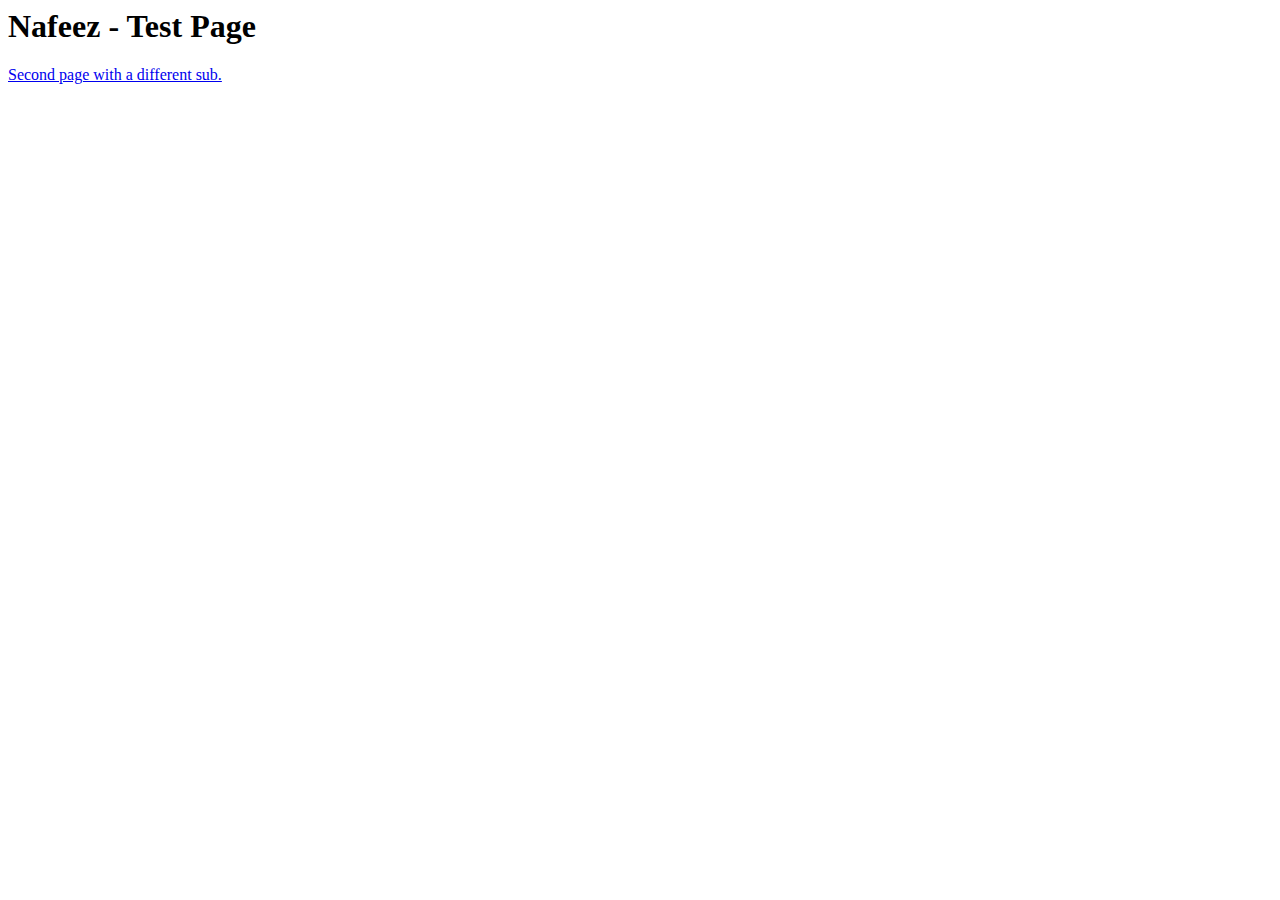
<file: index.html>
<html>
<head>
	<meta name="viewport" content="width=device-width, initial-scale=1.0">
<h1>Nafeez - Test Page</h1>
</head>
<body>
	
<!-- BEGIN LivePerson Monitor. -->
<script type="text/javascript">window.lpTag=window.lpTag||{},'undefined'==typeof window.lpTag._tagCount?(window.lpTag={wl:lpTag.wl||null,scp:lpTag.scp||null,site:'86175314'||'',section:lpTag.section||'',tagletSection:lpTag.tagletSection||null,autoStart:lpTag.autoStart!==!1,ovr:lpTag.ovr||{},_v:'1.10.0',_tagCount:1,protocol:'https:',events:{bind:function(t,e,i){lpTag.defer(function(){lpTag.events.bind(t,e,i)},0)},trigger:function(t,e,i){lpTag.defer(function(){lpTag.events.trigger(t,e,i)},1)}},defer:function(t,e){0===e?(this._defB=this._defB||[],this._defB.push(t)):1===e?(this._defT=this._defT||[],this._defT.push(t)):(this._defL=this._defL||[],this._defL.push(t))},load:function(t,e,i){var n=this;setTimeout(function(){n._load(t,e,i)},0)},_load:function(t,e,i){var n=t;t||(n=this.protocol+'//'+(this.ovr&&this.ovr.domain?this.ovr.domain:'lptag.liveperson.net')+'/tag/tag.js?site='+this.site);var o=document.createElement('script');o.setAttribute('charset',e?e:'UTF-8'),i&&o.setAttribute('id',i),o.setAttribute('src',n),document.getElementsByTagName('head').item(0).appendChild(o)},init:function(){this._timing=this._timing||{},this._timing.start=(new Date).getTime();var t=this;window.attachEvent?window.attachEvent('onload',function(){t._domReady('domReady')}):(window.addEventListener('DOMContentLoaded',function(){t._domReady('contReady')},!1),window.addEventListener('load',function(){t._domReady('domReady')},!1)),'undefined'===typeof window._lptStop&&this.load()},start:function(){this.autoStart=!0},_domReady:function(t){this.isDom||(this.isDom=!0,this.events.trigger('LPT','DOM_READY',{t:t})),this._timing[t]=(new Date).getTime()},vars:lpTag.vars||[],dbs:lpTag.dbs||[],ctn:lpTag.ctn||[],sdes:lpTag.sdes||[],hooks:lpTag.hooks||[],identities:lpTag.identities||[],ev:lpTag.ev||[]},lpTag.init()):window.lpTag._tagCount+=1;</script>
<!-- END LivePerson Monitor. -->

<script>
// Initialize the lpTag namespace and the identity array, if the identity function is placed above the tag.
    //var lpTag = {};
    lpTag.identities = [];
    lpTag.identities.push(identityFn);
    function identityFn(callback) {
    	callback(
    			{ iss: "NafeezNeocitiesTestPage", acr: "loa1", sub: "livechat" }
    	);
    }
</script>
	
<script>
function lpWindowClosed(data, eventInfo){
    if(window.console && window.JSON){
        if(eventInfo.eventName === "windowClosed"){
        	console.log("LP Window Closed.");
        	lpTag.events.bind("LP_OFFERS", "OFFER_DISPLAY", lpButtonAppeared);
        }
    }
}

function lpButtonAppeared(data, eventInfo){
    if(window.console && window.JSON){
        // console.log("NAFEEZ: " + JSON.stringify(data) + " triggered by: " +  JSON.stringify(eventInfo));
        // console.log("LP Buttons Reappeared");
        if(data.eventName === "SHOW"){
        	if(data.engagementName.indexOf("Reactive Button") > 0){
        		console.log("Reactive Button exists on page");
        		console.log("Attempting to refocus");
        		citiLPReactiveButton.focus();
        		console.log("Refocus complete");
        	}
        }
    }
}

lpTag.events.bind("lpUnifiedWindow", "windowClosed", lpWindowClosed);
lpTag.events.bind("LP_OFFERS", "OFFER_DISPLAY", lpButtonAppeared);


	/** find the "Live Chat" reactive button **/
	var citiLPLiveChatButton = document.getElementsByTagName("img");
	for(i = 0; i < citiLPLiveChatButton.length; i++) {
	  // loop through images for the LP button image
	  if(citiLPLiveChatButton[i].src == "https://online.citi.com/US/ag/assets/branding/chat.png"){
	  	var citiLPReactiveButton = citiLPLiveChatButton[i];
	  }
}
</script>

<a href="different_sub.html">Second page with a different sub.</a>
<div id="test"></div>
<div id="NewButton"></div>
</html>
</file>
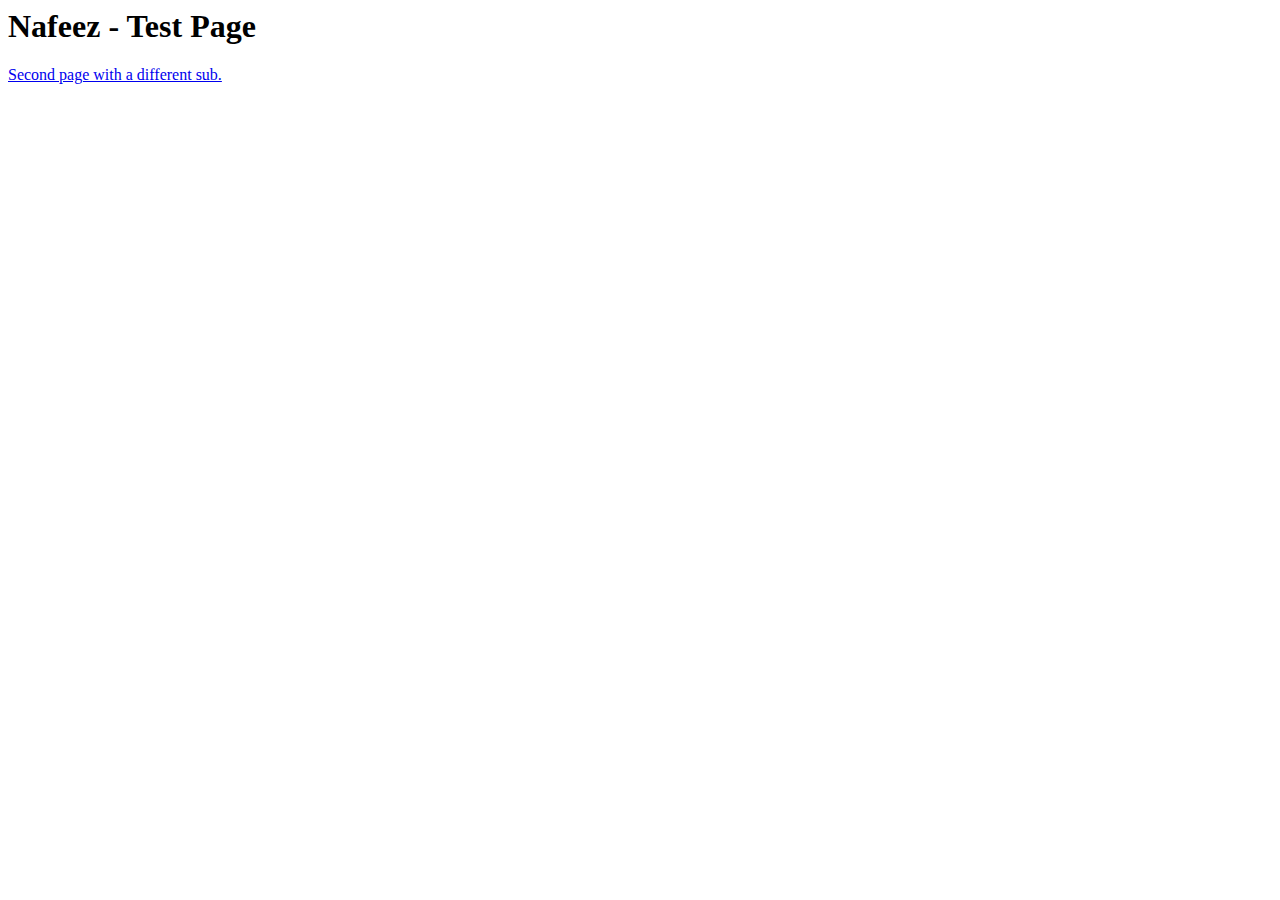
<file: commercial/index.html>
<html>
<head>
	<meta name="viewport" content="width=device-width, initial-scale=1.0">
<h1>Nafeez - Test Page</h1>
</head>
<body>
	
<!-- BEGIN LivePerson Monitor. -->
<script type="text/javascript">window.lpTag=window.lpTag||{},'undefined'==typeof window.lpTag._tagCount?(window.lpTag={wl:lpTag.wl||null,scp:lpTag.scp||null,site:'71532935'||'',section:lpTag.section||'',tagletSection:lpTag.tagletSection||null,autoStart:lpTag.autoStart!==!1,ovr:lpTag.ovr||{},_v:'1.10.0',_tagCount:1,protocol:'https:',events:{bind:function(t,e,i){lpTag.defer(function(){lpTag.events.bind(t,e,i)},0)},trigger:function(t,e,i){lpTag.defer(function(){lpTag.events.trigger(t,e,i)},1)}},defer:function(t,e){0===e?(this._defB=this._defB||[],this._defB.push(t)):1===e?(this._defT=this._defT||[],this._defT.push(t)):(this._defL=this._defL||[],this._defL.push(t))},load:function(t,e,i){var n=this;setTimeout(function(){n._load(t,e,i)},0)},_load:function(t,e,i){var n=t;t||(n=this.protocol+'//'+(this.ovr&&this.ovr.domain?this.ovr.domain:'lptag.liveperson.net')+'/tag/tag.js?site='+this.site);var o=document.createElement('script');o.setAttribute('charset',e?e:'UTF-8'),i&&o.setAttribute('id',i),o.setAttribute('src',n),document.getElementsByTagName('head').item(0).appendChild(o)},init:function(){this._timing=this._timing||{},this._timing.start=(new Date).getTime();var t=this;window.attachEvent?window.attachEvent('onload',function(){t._domReady('domReady')}):(window.addEventListener('DOMContentLoaded',function(){t._domReady('contReady')},!1),window.addEventListener('load',function(){t._domReady('domReady')},!1)),'undefined'===typeof window._lptStop&&this.load()},start:function(){this.autoStart=!0},_domReady:function(t){this.isDom||(this.isDom=!0,this.events.trigger('LPT','DOM_READY',{t:t})),this._timing[t]=(new Date).getTime()},vars:lpTag.vars||[],dbs:lpTag.dbs||[],ctn:lpTag.ctn||[],sdes:lpTag.sdes||[],hooks:lpTag.hooks||[],identities:lpTag.identities||[],ev:lpTag.ev||[]},lpTag.init()):window.lpTag._tagCount+=1;</script>
<!-- END LivePerson Monitor. -->

<a href="different_sub.html">Second page with a different sub.</a>
<div id="LPSupport"></div>
</html>
</file>
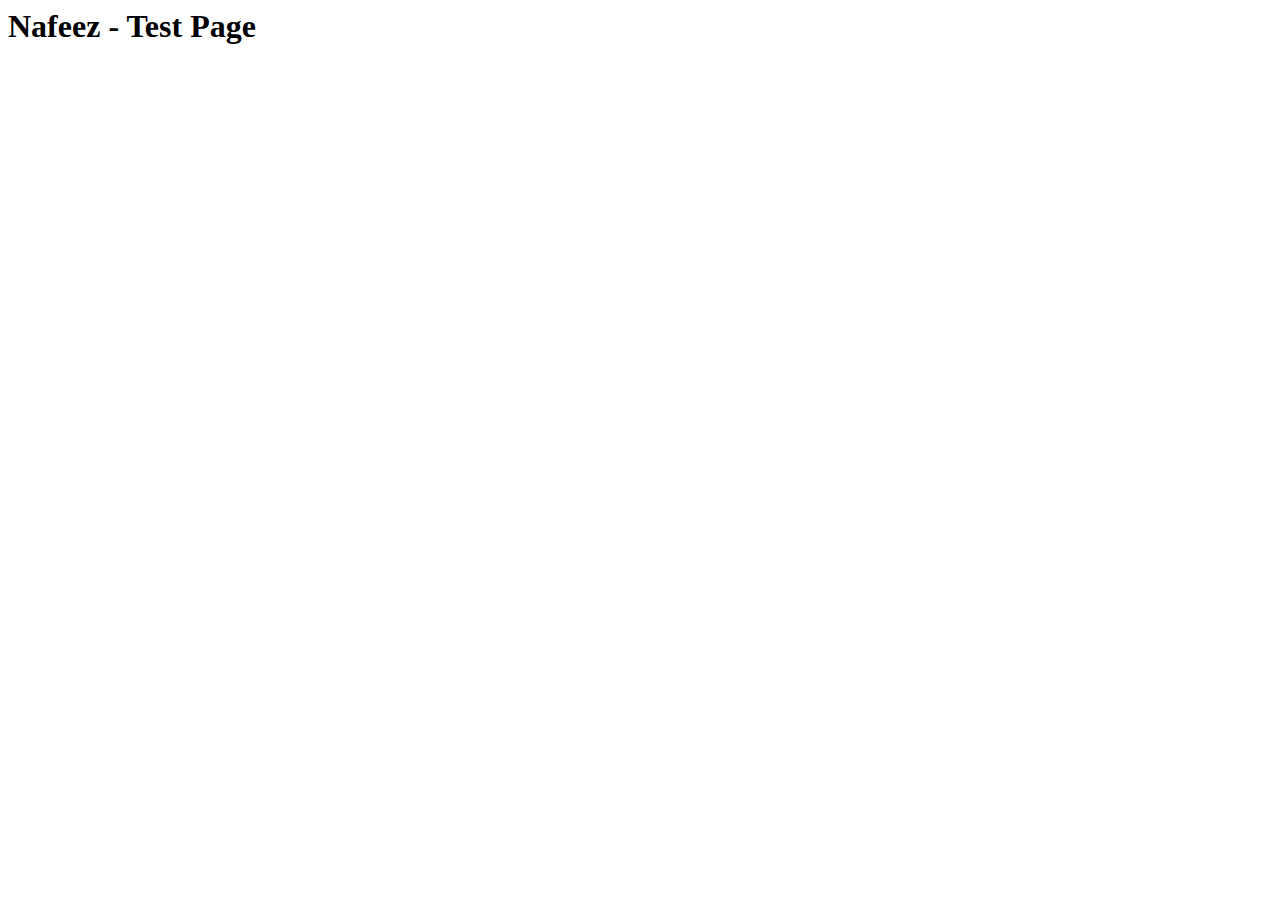
<file: 690.html>
<html>
<head>
	<meta name="viewport" content="width=device-width, initial-scale=1.0">
<h1>Nafeez - Test Page</h1>
	<script src="https://cdnjs.cloudflare.com/ajax/libs/jquery/3.4.1/jquery.js" integrity="sha256-WpOohJOqMqqyKL9FccASB9O0KwACQJpFTUBLTYOVvVU=" crossorigin="anonymous"></script>
</head>
<body>
	
<!-- BEGIN LivePerson Monitor. -->
<script type="text/javascript">window.lpTag=window.lpTag||{},'undefined'==typeof window.lpTag._tagCount?(window.lpTag={wl:lpTag.wl||null,scp:lpTag.scp||null,site:'69052928'||'',section:lpTag.section||'',tagletSection:lpTag.tagletSection||null,autoStart:lpTag.autoStart!==!1,ovr:lpTag.ovr||{},_v:'1.10.0',_tagCount:1,protocol:'https:',events:{bind:function(t,e,i){lpTag.defer(function(){lpTag.events.bind(t,e,i)},0)},trigger:function(t,e,i){lpTag.defer(function(){lpTag.events.trigger(t,e,i)},1)}},defer:function(t,e){0===e?(this._defB=this._defB||[],this._defB.push(t)):1===e?(this._defT=this._defT||[],this._defT.push(t)):(this._defL=this._defL||[],this._defL.push(t))},load:function(t,e,i){var n=this;setTimeout(function(){n._load(t,e,i)},0)},_load:function(t,e,i){var n=t;t||(n=this.protocol+'//'+(this.ovr&&this.ovr.domain?this.ovr.domain:'lptag.liveperson.net')+'/tag/tag.js?site='+this.site);var o=document.createElement('script');o.setAttribute('charset',e?e:'UTF-8'),i&&o.setAttribute('id',i),o.setAttribute('src',n),document.getElementsByTagName('head').item(0).appendChild(o)},init:function(){this._timing=this._timing||{},this._timing.start=(new Date).getTime();var t=this;window.attachEvent?window.attachEvent('onload',function(){t._domReady('domReady')}):(window.addEventListener('DOMContentLoaded',function(){t._domReady('contReady')},!1),window.addEventListener('load',function(){t._domReady('domReady')},!1)),'undefined'===typeof window._lptStop&&this.load()},start:function(){this.autoStart=!0},_domReady:function(t){this.isDom||(this.isDom=!0,this.events.trigger('LPT','DOM_READY',{t:t})),this._timing[t]=(new Date).getTime()},vars:lpTag.vars||[],dbs:lpTag.dbs||[],ctn:lpTag.ctn||[],sdes:lpTag.sdes||[],hooks:lpTag.hooks||[],identities:lpTag.identities||[],ev:lpTag.ev||[]},lpTag.init()):window.lpTag._tagCount+=1;</script>
<!-- END LivePerson Monitor. -->

<script>
// Initialize the lpTag namespace and the identity array, if the identity function is placed above the tag.
    //var lpTag = {};
    lpTag.identities = [];
    lpTag.identities.push(identityFn);
    function identityFn(callback) {
    	callback(
    			{ iss: "NafeezGithubPage", acr: "0", sub: "nafeez" }
    	);
    }
</script>

<script>
lpTag.events.bind("lpUnifiedWindow","conversationInfo",function(data){console.log(data);});
lpTag.events.bind("lpUnifiedWindow","minimized",function(data){console.log(data + ": minimized window");});
</script>


<div id="Nafeez"></div>
</html>
</file>
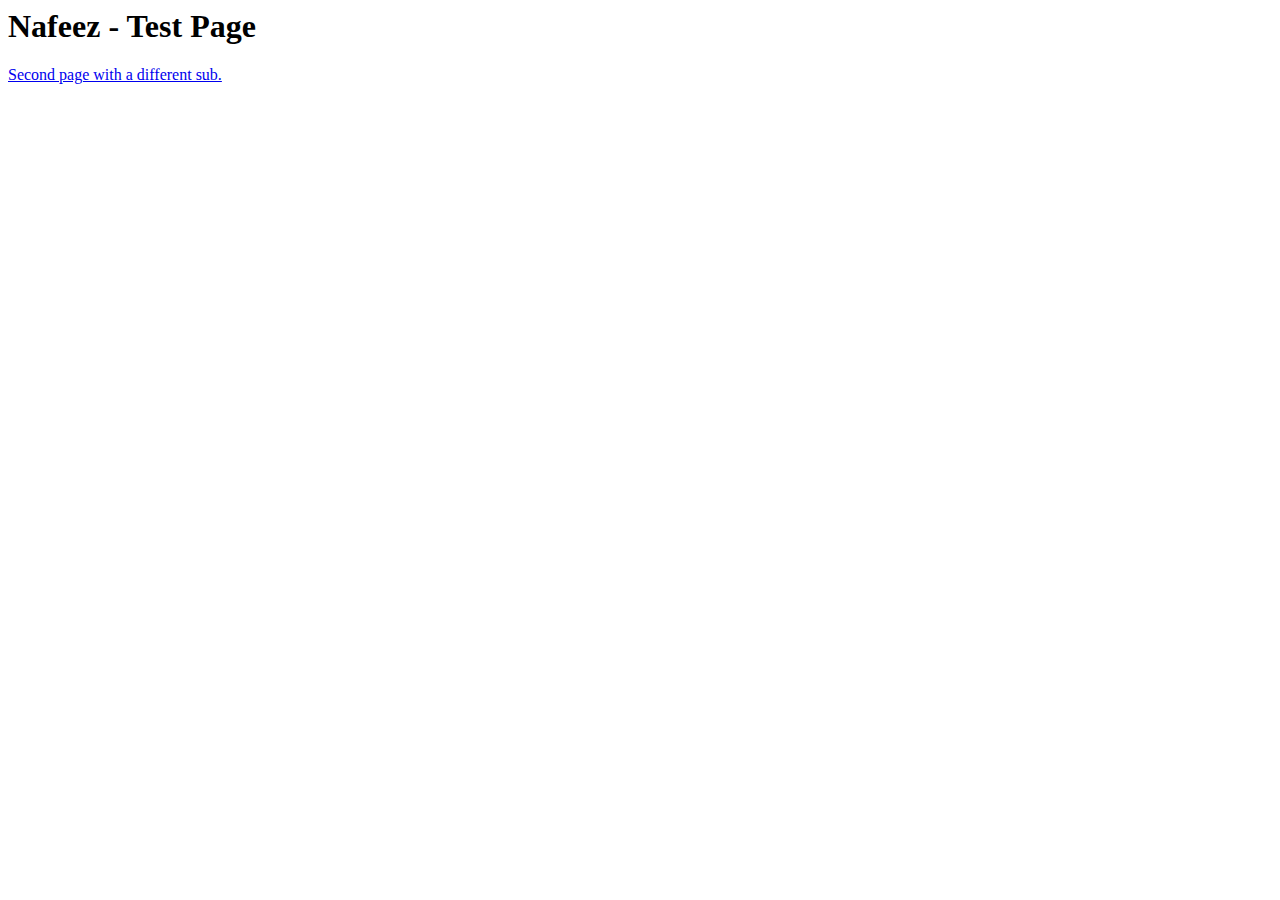
<file: ada_return.html>
<html>
<head>
	<meta name="viewport" content="width=device-width, initial-scale=1.0">
<h1>Nafeez - Test Page</h1>
</head>
<body>
	
<!-- BEGIN LivePerson Monitor. -->
<script type="text/javascript">window.lpTag=window.lpTag||{},'undefined'==typeof window.lpTag._tagCount?(window.lpTag={wl:lpTag.wl||null,scp:lpTag.scp||null,site:'86175314'||'',section:lpTag.section||'',tagletSection:lpTag.tagletSection||null,autoStart:lpTag.autoStart!==!1,ovr:lpTag.ovr||{},_v:'1.10.0',_tagCount:1,protocol:'https:',events:{bind:function(t,e,i){lpTag.defer(function(){lpTag.events.bind(t,e,i)},0)},trigger:function(t,e,i){lpTag.defer(function(){lpTag.events.trigger(t,e,i)},1)}},defer:function(t,e){0===e?(this._defB=this._defB||[],this._defB.push(t)):1===e?(this._defT=this._defT||[],this._defT.push(t)):(this._defL=this._defL||[],this._defL.push(t))},load:function(t,e,i){var n=this;setTimeout(function(){n._load(t,e,i)},0)},_load:function(t,e,i){var n=t;t||(n=this.protocol+'//'+(this.ovr&&this.ovr.domain?this.ovr.domain:'lptag.liveperson.net')+'/tag/tag.js?site='+this.site);var o=document.createElement('script');o.setAttribute('charset',e?e:'UTF-8'),i&&o.setAttribute('id',i),o.setAttribute('src',n),document.getElementsByTagName('head').item(0).appendChild(o)},init:function(){this._timing=this._timing||{},this._timing.start=(new Date).getTime();var t=this;window.attachEvent?window.attachEvent('onload',function(){t._domReady('domReady')}):(window.addEventListener('DOMContentLoaded',function(){t._domReady('contReady')},!1),window.addEventListener('load',function(){t._domReady('domReady')},!1)),'undefined'===typeof window._lptStop&&this.load()},start:function(){this.autoStart=!0},_domReady:function(t){this.isDom||(this.isDom=!0,this.events.trigger('LPT','DOM_READY',{t:t})),this._timing[t]=(new Date).getTime()},vars:lpTag.vars||[],dbs:lpTag.dbs||[],ctn:lpTag.ctn||[],sdes:lpTag.sdes||[],hooks:lpTag.hooks||[],identities:lpTag.identities||[],ev:lpTag.ev||[]},lpTag.init()):window.lpTag._tagCount+=1;</script>
<!-- END LivePerson Monitor. -->

<script>
// Initialize the lpTag namespace and the identity array, if the identity function is placed above the tag.
    //var lpTag = {};
    lpTag.identities = [];
    lpTag.identities.push(identityFn);
    function identityFn(callback) {
    	callback(
    			{ iss: "NafeezNeocitiesTestPage", acr: "loa1", sub: "livechat" }
    	);
    }
</script>

<script>
lpTag.events.bind("lpUnifiedWindow", "conversationInfo", function(data) {
            console.log(data);
if (data.state == "ended") {
    console.log('convo ended');
}}
</script>

<a href="different_sub.html">Second page with a different sub.</a>
<div id="test"></div>
</html>
</file>
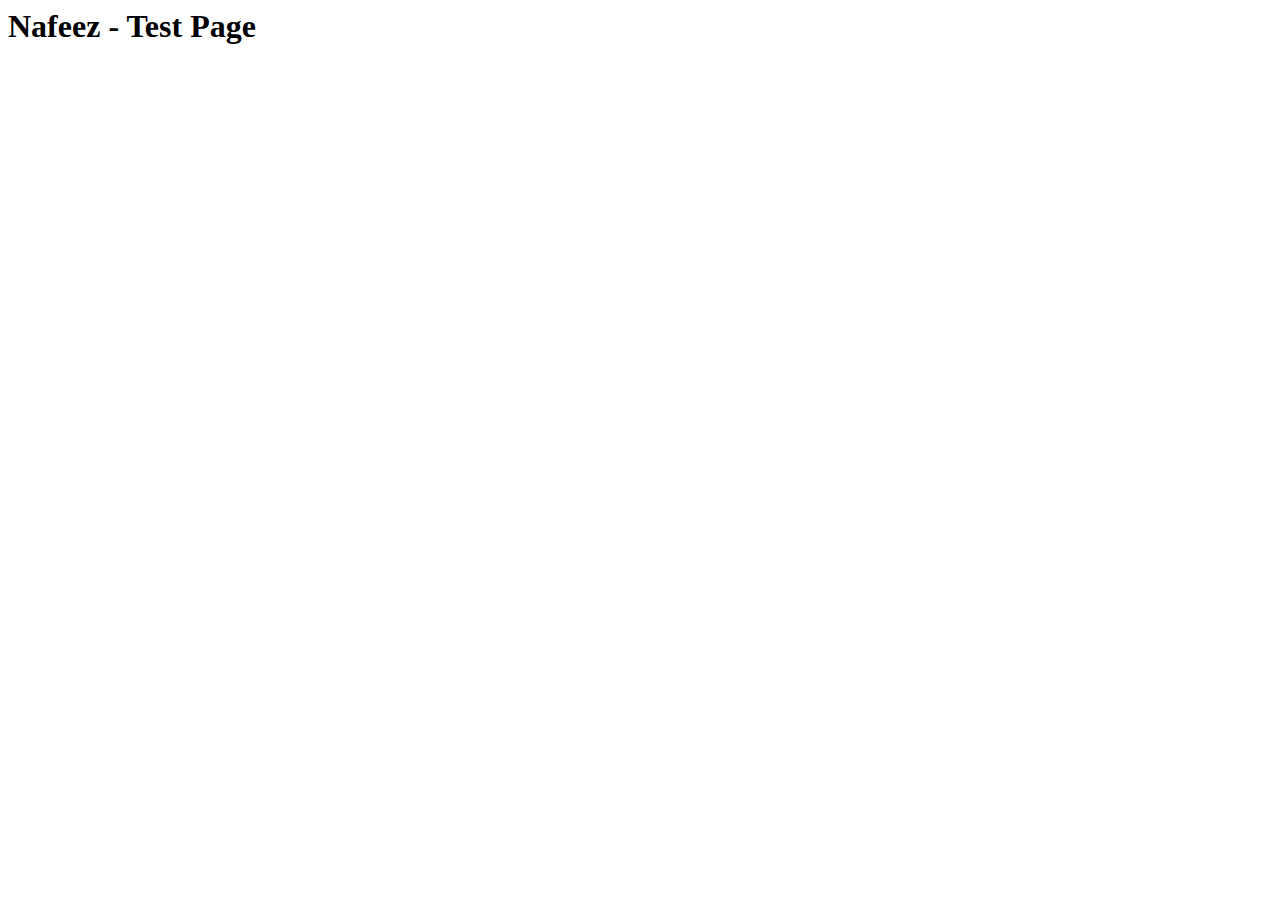
<file: comm.html>
<html>
<head>
	<meta name="viewport" content="width=device-width, initial-scale=1.0">
<h1>Nafeez - Test Page</h1>
</head>
<body>
	
<!-- BEGIN LivePerson Monitor. -->
<script type="text/javascript">window.lpTag=window.lpTag||{},'undefined'==typeof window.lpTag._tagCount?(window.lpTag={wl:lpTag.wl||null,scp:lpTag.scp||null,site:'71532935'||'',section:lpTag.section||'',tagletSection:lpTag.tagletSection||null,autoStart:lpTag.autoStart!==!1,ovr:lpTag.ovr||{},_v:'1.10.0',_tagCount:1,protocol:'https:',events:{bind:function(t,e,i){lpTag.defer(function(){lpTag.events.bind(t,e,i)},0)},trigger:function(t,e,i){lpTag.defer(function(){lpTag.events.trigger(t,e,i)},1)}},defer:function(t,e){0===e?(this._defB=this._defB||[],this._defB.push(t)):1===e?(this._defT=this._defT||[],this._defT.push(t)):(this._defL=this._defL||[],this._defL.push(t))},load:function(t,e,i){var n=this;setTimeout(function(){n._load(t,e,i)},0)},_load:function(t,e,i){var n=t;t||(n=this.protocol+'//'+(this.ovr&&this.ovr.domain?this.ovr.domain:'lptag.liveperson.net')+'/tag/tag.js?site='+this.site);var o=document.createElement('script');o.setAttribute('charset',e?e:'UTF-8'),i&&o.setAttribute('id',i),o.setAttribute('src',n),document.getElementsByTagName('head').item(0).appendChild(o)},init:function(){this._timing=this._timing||{},this._timing.start=(new Date).getTime();var t=this;window.attachEvent?window.attachEvent('onload',function(){t._domReady('domReady')}):(window.addEventListener('DOMContentLoaded',function(){t._domReady('contReady')},!1),window.addEventListener('load',function(){t._domReady('domReady')},!1)),'undefined'===typeof window._lptStop&&this.load()},start:function(){this.autoStart=!0},_domReady:function(t){this.isDom||(this.isDom=!0,this.events.trigger('LPT','DOM_READY',{t:t})),this._timing[t]=(new Date).getTime()},vars:lpTag.vars||[],dbs:lpTag.dbs||[],ctn:lpTag.ctn||[],sdes:lpTag.sdes||[],hooks:lpTag.hooks||[],identities:lpTag.identities||[],ev:lpTag.ev||[]},lpTag.init()):window.lpTag._tagCount+=1;</script>
<!-- END LivePerson Monitor. -->

<div id="LPSupport"></div>
</html>
</file>
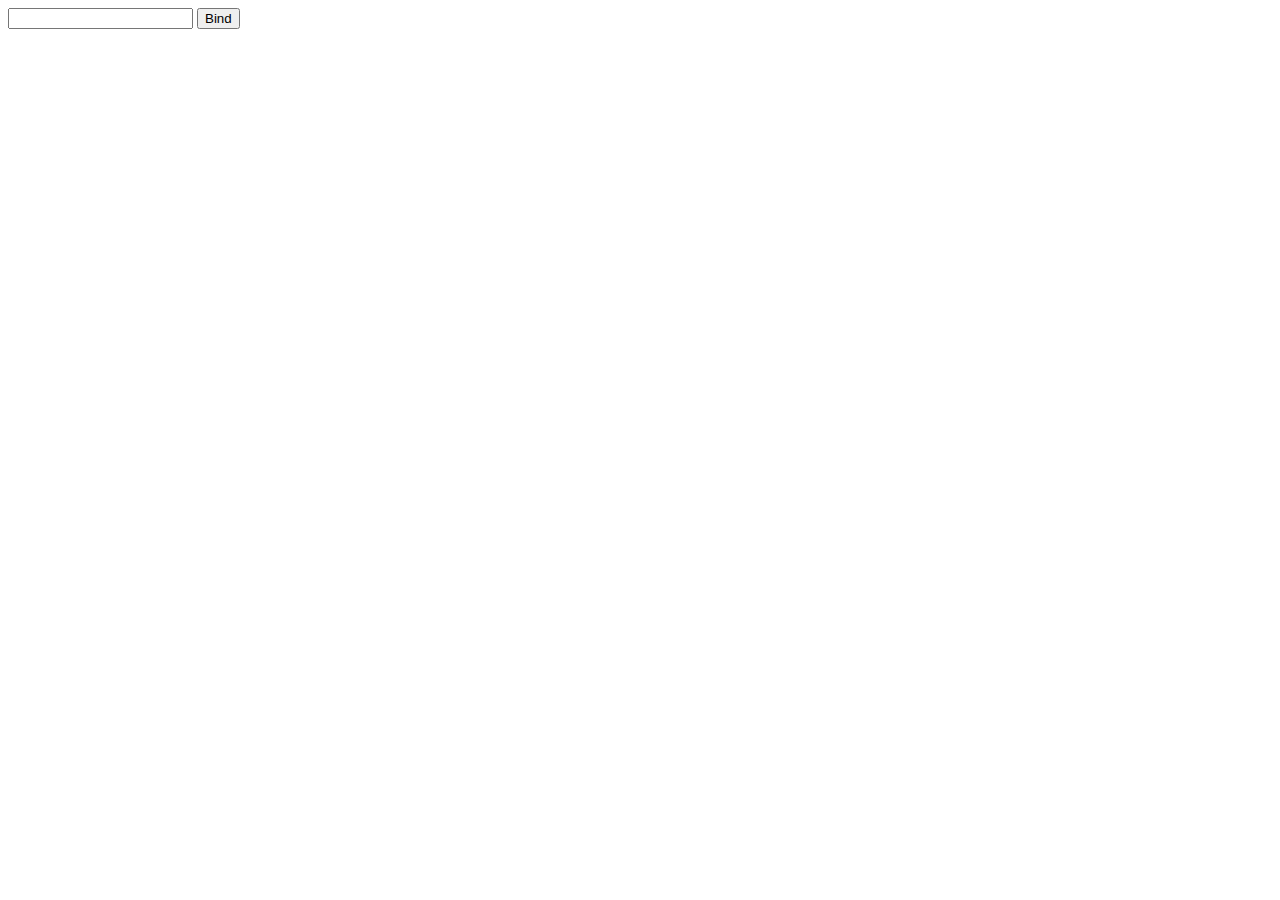
<file: crs_ww_sdk.html>
<!DOCTYPE html>
<html>
	<head>
		<meta http-equiv="content-type" content="text/html; charset=UTF-8">
			<title>Nafeez WW SDK Example - CRS</title>
			<script src="https://ajax.googleapis.com/ajax/libs/jquery/1.11.2/jquery.min.js"></script>
			<script src="https://lpcdn.lpsnmedia.net/webagent/client-SDK.min.js"></script>
		</head>
		<body>
			<div class="bindBox">
				<input class="bindInput" type="text" name="bindInput" />
				<button class="bindButton" onclick="bind()" title="bind">Bind</button>
				<div class="bindResults"></div>
			</div>
<!--			<div class="logBox">
				<textarea disabled></textarea>
			</div>
!-->


<script>
	var SDK = lpTag.agentSDK || {};
$(function() {
    SDK.init({
        notificationCallback: getLogFunction('INFO', 'Notification received!'),
        visitorFocusedCallback: getLogFunction('INFO', 'Visitor Focused received!'),
        visitorBlurredCallback: getLogFunction('INFO', 'Visitor Blurred received!')
    });
});

function bind() {
    var bindKey = $(".bindInput").val();
    SDK.bind(bindKey, bindSuccess, createCallback('Bind'));

function bindSuccess(data){
    $(".bindResults").html(JSON.stringify(data));
    getLogFunction('INFO', 'Bind success!')(data);
}

</script>

</div>
</body>
</html>
</file>
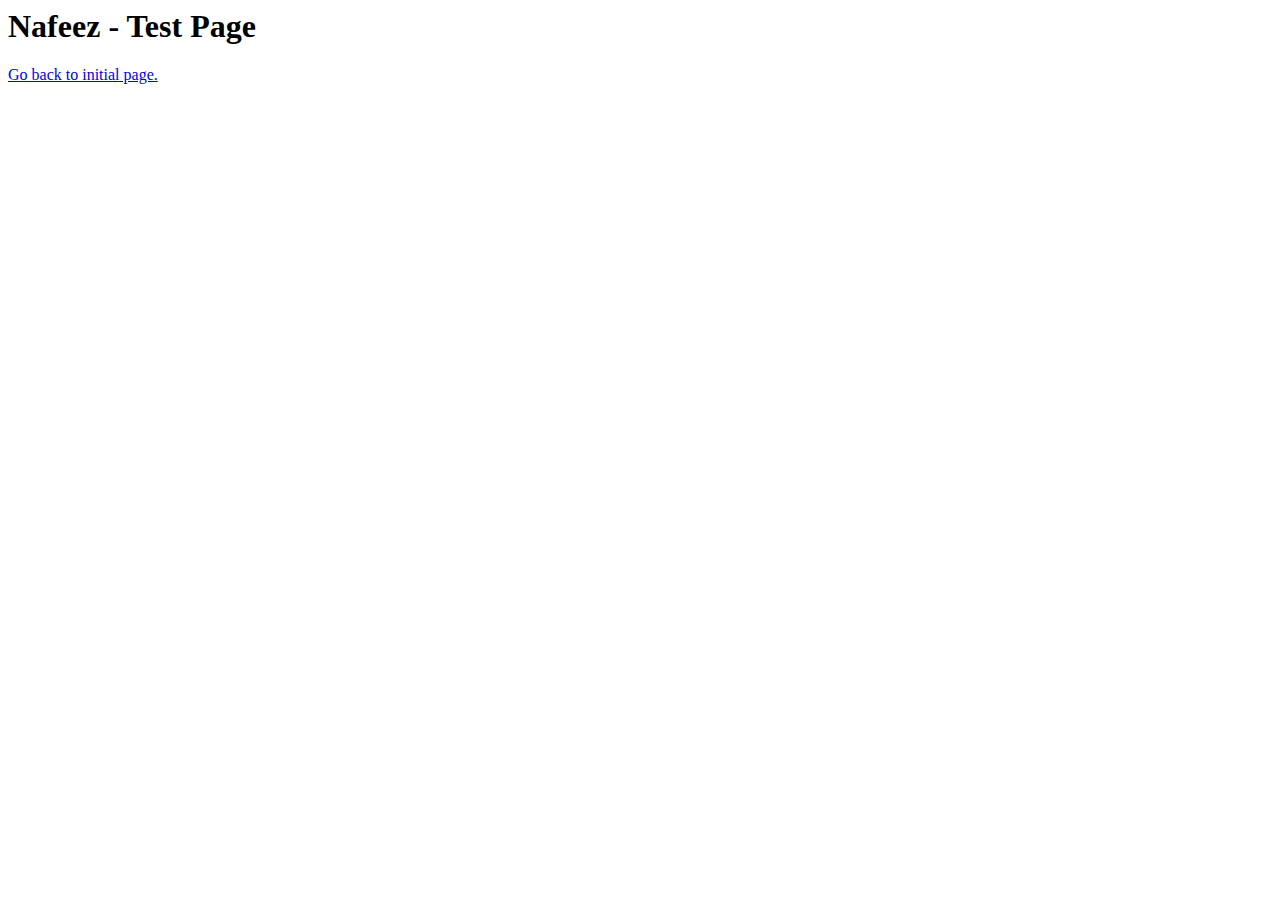
<file: different_sub.html>
<html>
<head>
	<meta name="viewport" content="width=device-width, initial-scale=1.0">
<h1>Nafeez - Test Page</h1>
</head>
<body>
	
<!-- BEGIN LivePerson Monitor. -->
<script type="text/javascript">window.lpTag=window.lpTag||{},'undefined'==typeof window.lpTag._tagCount?(window.lpTag={wl:lpTag.wl||null,scp:lpTag.scp||null,site:'86175314'||'',section:lpTag.section||'',tagletSection:lpTag.tagletSection||null,autoStart:lpTag.autoStart!==!1,ovr:lpTag.ovr||{},_v:'1.10.0',_tagCount:1,protocol:'https:',events:{bind:function(t,e,i){lpTag.defer(function(){lpTag.events.bind(t,e,i)},0)},trigger:function(t,e,i){lpTag.defer(function(){lpTag.events.trigger(t,e,i)},1)}},defer:function(t,e){0===e?(this._defB=this._defB||[],this._defB.push(t)):1===e?(this._defT=this._defT||[],this._defT.push(t)):(this._defL=this._defL||[],this._defL.push(t))},load:function(t,e,i){var n=this;setTimeout(function(){n._load(t,e,i)},0)},_load:function(t,e,i){var n=t;t||(n=this.protocol+'//'+(this.ovr&&this.ovr.domain?this.ovr.domain:'lptag.liveperson.net')+'/tag/tag.js?site='+this.site);var o=document.createElement('script');o.setAttribute('charset',e?e:'UTF-8'),i&&o.setAttribute('id',i),o.setAttribute('src',n),document.getElementsByTagName('head').item(0).appendChild(o)},init:function(){this._timing=this._timing||{},this._timing.start=(new Date).getTime();var t=this;window.attachEvent?window.attachEvent('onload',function(){t._domReady('domReady')}):(window.addEventListener('DOMContentLoaded',function(){t._domReady('contReady')},!1),window.addEventListener('load',function(){t._domReady('domReady')},!1)),'undefined'===typeof window._lptStop&&this.load()},start:function(){this.autoStart=!0},_domReady:function(t){this.isDom||(this.isDom=!0,this.events.trigger('LPT','DOM_READY',{t:t})),this._timing[t]=(new Date).getTime()},vars:lpTag.vars||[],dbs:lpTag.dbs||[],ctn:lpTag.ctn||[],sdes:lpTag.sdes||[],hooks:lpTag.hooks||[],identities:lpTag.identities||[],ev:lpTag.ev||[]},lpTag.init()):window.lpTag._tagCount+=1;</script>
<!-- END LivePerson Monitor. -->

<script>
// Initialize the lpTag namespace and the identity array, if the identity function is placed above the tag.
    //var lpTag = {};
    lpTag.identities = [];
    lpTag.identities.push(identityFn);
    function identityFn(callback) {
    	callback(
    			{ iss: "NafeezNeocitiesTestPage", acr: "loa1", sub: "06232019" }
    	);
    }
</script>

<script>
lpTag.events.bind("lpUnifiedWindow","conversationInfo",function(data){console.log(data);});
</script>

<a href="index.html">Go back to initial page.</a>
<div id="test"></div>
</html>
</file>
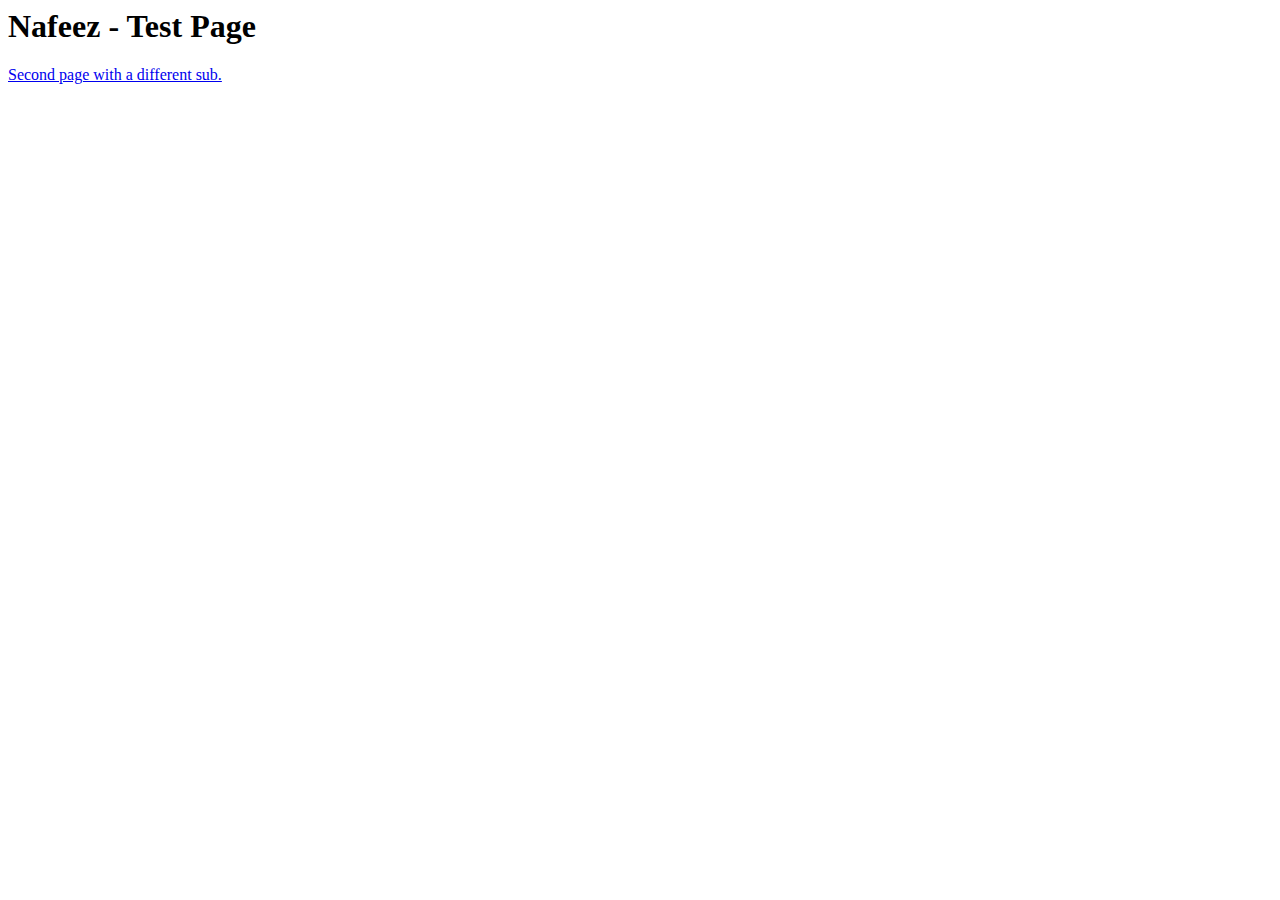
<file: flexpay_proactive.html>
<html>
<head>
    <meta name="viewport" content="width=device-width, initial-scale=1.0">
<h1>Nafeez - Test Page</h1>
</head>
<body>

<style>
    @charset "UTF-8";

/*
!Citi Design
Description: Cit & Live person Chat
Author: Stephen Munabo
Version: 17
*/

@font-face {
    font-family: 'Interstate-Light';
    src: url('../fonts/interstate/Interstate-Light.woff') format('woff');
}

.hide {
    display: none;
}

.floatChatBtn_container {
    position: absolute;
    bottom: 100px;
    right: 30px;
}

.float_btn {
    position: relative;
    background: #002850;
    border-radius: 26px;
    width: 364px;
    height: 52px;
    border: 1px solid #ffffff!important;
    box-sizing: border-box;
    -moz-box-sizing: border-box;
    -webkit-box-sizing: border-box;
    animation: 3s fadein;
    animation-fill-mode: forwards;
    opacity: 0;
}

@keyframes fadein {
    50% {
        opacity: 0;
    }
    100% {
        opacity: 1;
    }
}


/* Firefox < 16 */

@-moz-keyframes fadein {
    50% {
        opacity: 0;
    }
    100% {
        opacity: 1;
    }
}


/* Safari, Chrome and Opera > 12.1 */

@-webkit-keyframes fadein {
    50% {
        opacity: 0;
    }
    100% {
        opacity: 1;
    }
}


/* Internet Explorer */

@-ms-keyframes fadein {
    from {
        opacity: 0;
    }
    to {
        opacity: 1;
    }
}


/* Opera < 12.1 */

@-o-keyframes fadein {
    from {
        opacity: 0;
    }
    to {
        opacity: 1;
    }
}

.float-text {
    font-family: Interstate-Light;
    font-size: 14px;
    color: #FFFFFF;
    letter-spacing: -0.04px;
    text-align: center;
    line-height: 18px;
    margin-top: 16px;
}

.float-text::before {
    content: url('../images/x.png');
    margin-right: 5px;
}

.chat_icon {
    position: absolute;
    right: -14px;
    bottom: -90px;
    padding: 10px;
    height: 54px;
    width: 54px;
    background-image: url("../images/icon.png");
    background-repeat: no-repeat;
    cursor: pointer;
}

.pointer {
    position: absolute;
    bottom: -8px;
    right: 20px;
    height: 15.8px;
    width: 15.8px;
    transform: rotate(-315deg);
    background: #002850;
    border: 1px solid #ffffff;
    border-top-width: 0;
    border-left-width: 0;
    box-sizing: border-box;
    -moz-box-sizing: border-box;
    -webkit-box-sizing: border-box;
}
</style>
    
<!-- BEGIN LivePerson Monitor. -->
<script type="text/javascript">window.lpTag=window.lpTag||{},'undefined'==typeof window.lpTag._tagCount?(window.lpTag={wl:lpTag.wl||null,scp:lpTag.scp||null,site:'86175314'||'',section:lpTag.section||'',tagletSection:lpTag.tagletSection||null,autoStart:lpTag.autoStart!==!1,ovr:lpTag.ovr||{},_v:'1.10.0',_tagCount:1,protocol:'https:',events:{bind:function(t,e,i){lpTag.defer(function(){lpTag.events.bind(t,e,i)},0)},trigger:function(t,e,i){lpTag.defer(function(){lpTag.events.trigger(t,e,i)},1)}},defer:function(t,e){0===e?(this._defB=this._defB||[],this._defB.push(t)):1===e?(this._defT=this._defT||[],this._defT.push(t)):(this._defL=this._defL||[],this._defL.push(t))},load:function(t,e,i){var n=this;setTimeout(function(){n._load(t,e,i)},0)},_load:function(t,e,i){var n=t;t||(n=this.protocol+'//'+(this.ovr&&this.ovr.domain?this.ovr.domain:'lptag.liveperson.net')+'/tag/tag.js?site='+this.site);var o=document.createElement('script');o.setAttribute('charset',e?e:'UTF-8'),i&&o.setAttribute('id',i),o.setAttribute('src',n),document.getElementsByTagName('head').item(0).appendChild(o)},init:function(){this._timing=this._timing||{},this._timing.start=(new Date).getTime();var t=this;window.attachEvent?window.attachEvent('onload',function(){t._domReady('domReady')}):(window.addEventListener('DOMContentLoaded',function(){t._domReady('contReady')},!1),window.addEventListener('load',function(){t._domReady('domReady')},!1)),'undefined'===typeof window._lptStop&&this.load()},start:function(){this.autoStart=!0},_domReady:function(t){this.isDom||(this.isDom=!0,this.events.trigger('LPT','DOM_READY',{t:t})),this._timing[t]=(new Date).getTime()},vars:lpTag.vars||[],dbs:lpTag.dbs||[],ctn:lpTag.ctn||[],sdes:lpTag.sdes||[],hooks:lpTag.hooks||[],identities:lpTag.identities||[],ev:lpTag.ev||[]},lpTag.init()):window.lpTag._tagCount+=1;</script>
<!-- END LivePerson Monitor. -->

<script>
// Initialize the lpTag namespace and the identity array, if the identity function is placed above the tag.
    //var lpTag = {};
    lpTag.identities = [];
    lpTag.identities.push(identityFn);
    function identityFn(callback) {
        callback(
                { iss: "NafeezNeocitiesTestPage", acr: "loa1", sub: "livechat" }
        );
    }
</script>

<a href="different_sub.html">Second page with a different sub.</a>
<div id="test"></div>
</html>
</file>
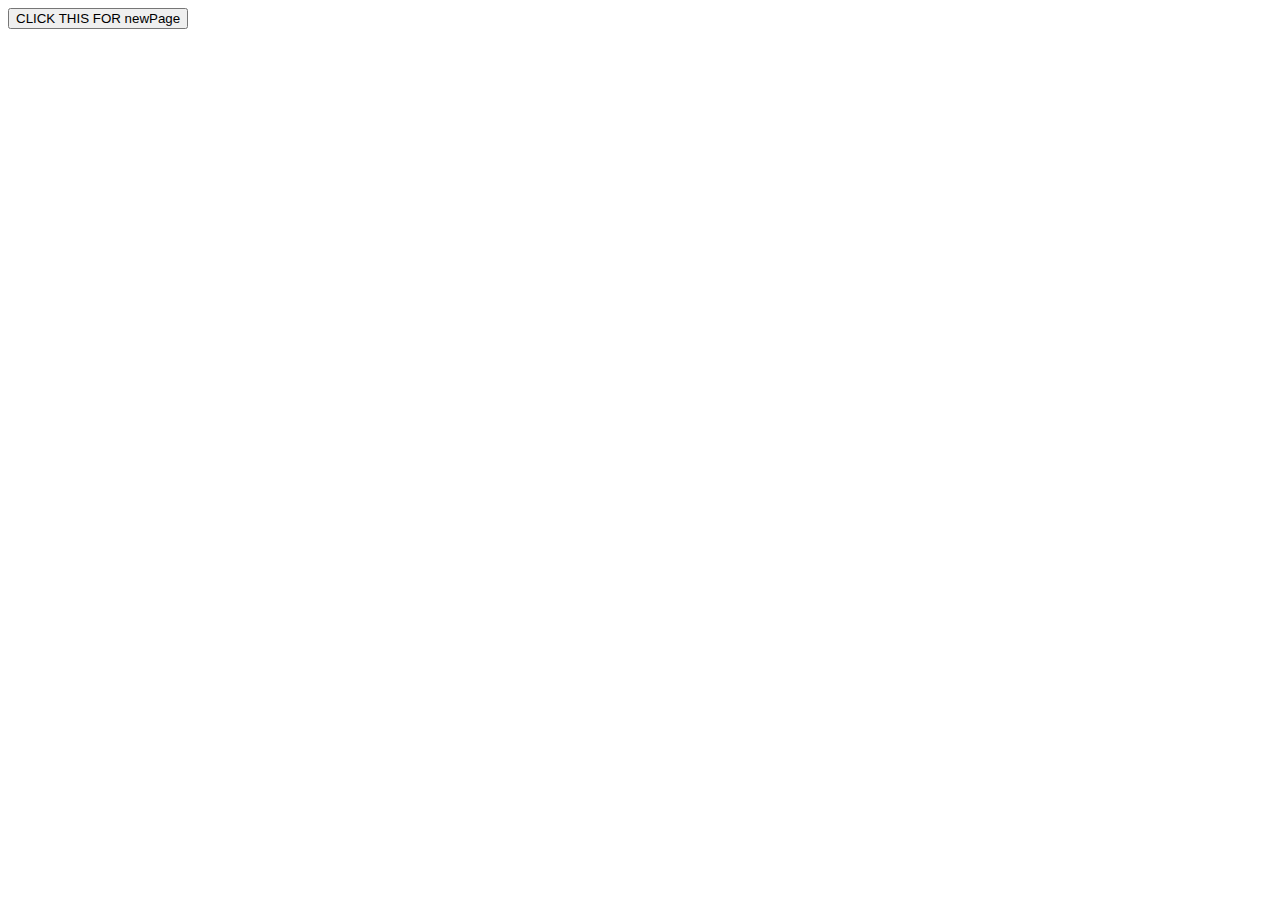
<file: newPage.html>
<html>
<head>
<title>Nafeez newPage() Example</title>
<script src="https://ajax.googleapis.com/ajax/libs/jquery/2.2.4/jquery.min.js"></script>
<!-- BEGIN LivePerson Monitor. -->
<script type="text/javascript">window.lpTag=window.lpTag||{},'undefined'==typeof window.lpTag._tagCount?(window.lpTag={wl:lpTag.wl||null,scp:lpTag.scp||null,site:'86175314'||'',section:lpTag.section||'',tagletSection:lpTag.tagletSection||null,autoStart:lpTag.autoStart!==!1,ovr:lpTag.ovr||{},_v:'1.10.0',_tagCount:1,protocol:'https:',events:{bind:function(t,e,i){lpTag.defer(function(){lpTag.events.bind(t,e,i)},0)},trigger:function(t,e,i){lpTag.defer(function(){lpTag.events.trigger(t,e,i)},1)}},defer:function(t,e){0===e?(this._defB=this._defB||[],this._defB.push(t)):1===e?(this._defT=this._defT||[],this._defT.push(t)):(this._defL=this._defL||[],this._defL.push(t))},load:function(t,e,i){var n=this;setTimeout(function(){n._load(t,e,i)},0)},_load:function(t,e,i){var n=t;t||(n=this.protocol+'//'+(this.ovr&&this.ovr.domain?this.ovr.domain:'lptag.liveperson.net')+'/tag/tag.js?site='+this.site);var o=document.createElement('script');o.setAttribute('charset',e?e:'UTF-8'),i&&o.setAttribute('id',i),o.setAttribute('src',n),document.getElementsByTagName('head').item(0).appendChild(o)},init:function(){this._timing=this._timing||{},this._timing.start=(new Date).getTime();var t=this;window.attachEvent?window.attachEvent('onload',function(){t._domReady('domReady')}):(window.addEventListener('DOMContentLoaded',function(){t._domReady('contReady')},!1),window.addEventListener('load',function(){t._domReady('domReady')},!1)),'undefined'===typeof window._lptStop&&this.load()},start:function(){this.autoStart=!0},_domReady:function(t){this.isDom||(this.isDom=!0,this.events.trigger('LPT','DOM_READY',{t:t})),this._timing[t]=(new Date).getTime()},vars:lpTag.vars||[],dbs:lpTag.dbs||[],ctn:lpTag.ctn||[],sdes:lpTag.sdes||[],hooks:lpTag.hooks||[],identities:lpTag.identities||[],ev:lpTag.ev||[]},lpTag.init()):window.lpTag._tagCount+=1;</script>
<!-- END LivePerson Monitor. -->

<script>
lpTag.section = "nafeez-newPage-page"
</script>

<!-- Click this button to trigger newPage -->
<button id="clickMe">CLICK THIS FOR newPage</button>
  
<!-- Click button, trigger newPage -->
<script>
$(document).ready(function(){
  $("#clickMe").click(function (){
    var HTML = "<h1>" + $(this).html() + "</h1>";

var options = {
    "sdes": [{
        "type": "ctmrinfo",
        "info": {
            "ctype": "nafeez-ctype"
        }
    }]
};
    
lpTag.newPage(location.href,options);
//  console.log("After newPage SDEs = " + JSON.stringify(lpTag.sdes.get()));
// console.log("After newPage Section = " + lpTag.section);
 $("#content").html(HTML);
  })
});
</script>
  
</head>
<body>
<!-- My embedded chat button, same as Right Rail button -->
<div id="test"></div>
</body>
 
</html>
</file>
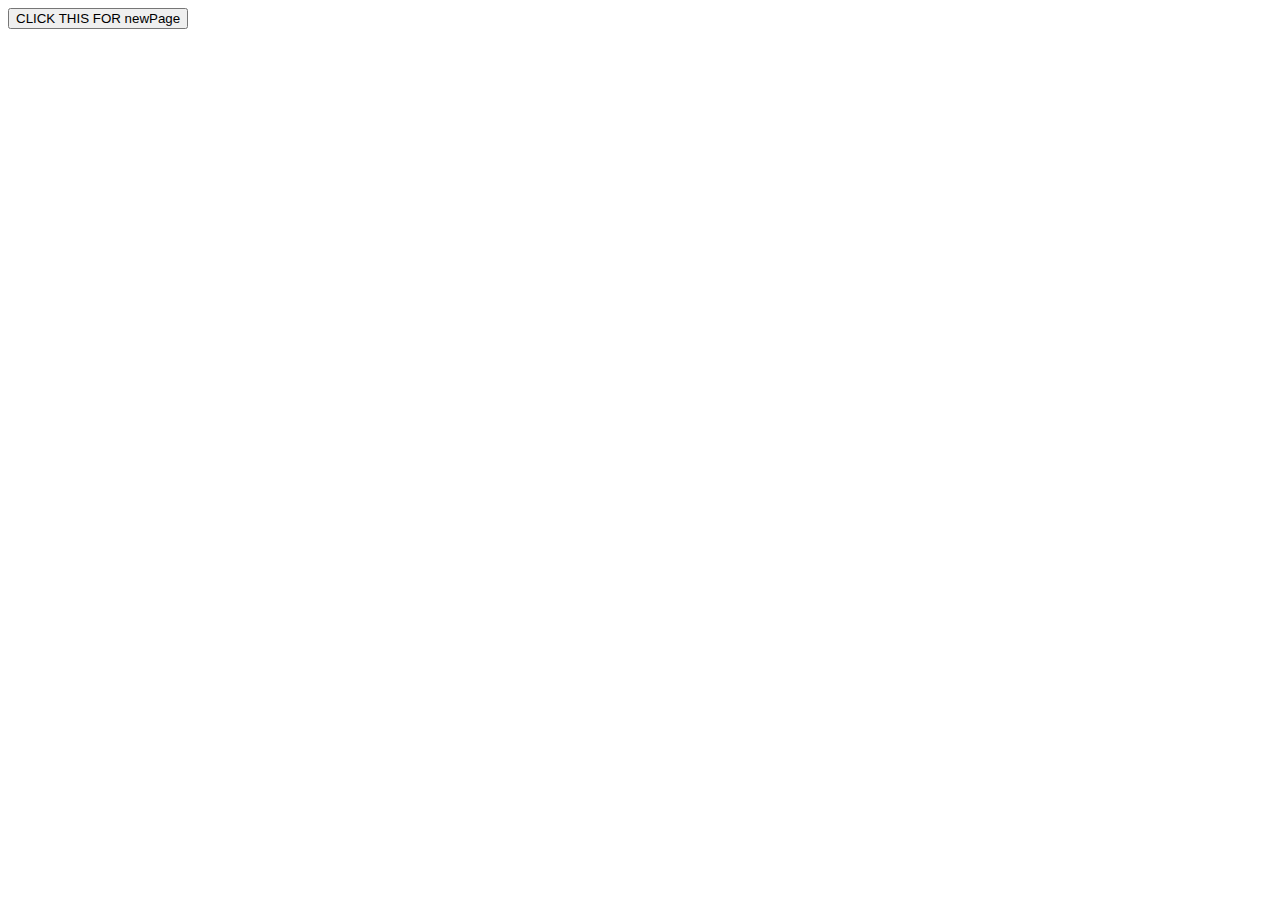
<file: newPage_second_ex.html>
<html>
<head>
<title>Nafeez newPage() Example</title>
<script src="https://ajax.googleapis.com/ajax/libs/jquery/2.2.4/jquery.min.js"></script>
<!-- BEGIN LivePerson Monitor. -->
<script type="text/javascript">window.lpTag=window.lpTag||{},'undefined'==typeof window.lpTag._tagCount?(window.lpTag={wl:lpTag.wl||null,scp:lpTag.scp||null,site:'86175314'||'',section:lpTag.section||'',tagletSection:lpTag.tagletSection||null,autoStart:lpTag.autoStart!==!1,ovr:lpTag.ovr||{},_v:'1.10.0',_tagCount:1,protocol:'https:',events:{bind:function(t,e,i){lpTag.defer(function(){lpTag.events.bind(t,e,i)},0)},trigger:function(t,e,i){lpTag.defer(function(){lpTag.events.trigger(t,e,i)},1)}},defer:function(t,e){0===e?(this._defB=this._defB||[],this._defB.push(t)):1===e?(this._defT=this._defT||[],this._defT.push(t)):(this._defL=this._defL||[],this._defL.push(t))},load:function(t,e,i){var n=this;setTimeout(function(){n._load(t,e,i)},0)},_load:function(t,e,i){var n=t;t||(n=this.protocol+'//'+(this.ovr&&this.ovr.domain?this.ovr.domain:'lptag.liveperson.net')+'/tag/tag.js?site='+this.site);var o=document.createElement('script');o.setAttribute('charset',e?e:'UTF-8'),i&&o.setAttribute('id',i),o.setAttribute('src',n),document.getElementsByTagName('head').item(0).appendChild(o)},init:function(){this._timing=this._timing||{},this._timing.start=(new Date).getTime();var t=this;window.attachEvent?window.attachEvent('onload',function(){t._domReady('domReady')}):(window.addEventListener('DOMContentLoaded',function(){t._domReady('contReady')},!1),window.addEventListener('load',function(){t._domReady('domReady')},!1)),'undefined'===typeof window._lptStop&&this.load()},start:function(){this.autoStart=!0},_domReady:function(t){this.isDom||(this.isDom=!0,this.events.trigger('LPT','DOM_READY',{t:t})),this._timing[t]=(new Date).getTime()},vars:lpTag.vars||[],dbs:lpTag.dbs||[],ctn:lpTag.ctn||[],sdes:lpTag.sdes||[],hooks:lpTag.hooks||[],identities:lpTag.identities||[],ev:lpTag.ev||[]},lpTag.init()):window.lpTag._tagCount+=1;</script>
<!-- END LivePerson Monitor. -->

<script>
lpTag.section = "nafeez-newPage-page"
</script>

<!-- Click this button to trigger newPage -->
<button id="clickMe">CLICK THIS FOR newPage</button>
  
<!-- Click button, trigger newPage -->
<script>
$(document).ready(function(){
  $("#clickMe").click(function (){
    var HTML = "<h1>" + $(this).html() + "</h1>";

// pass only the location as newPage, but not the SDEs
lpTag.newPage(location.href);

// pass the SDEs separately
lpTag.sdes.push(
   {
        "type": "ctmrinfo",  //MANDATORY
        "info": {
           "cstatus": "cancelled",  //CUSTOMER LIFECYCLE STATUS. FROM PRE-DEFINED LIST
           "ctype": "vip",  //CUSTOMER TYPE OR TIER. FROM PRE-DEFINED LIST
           "customerId": "138766AC",  //UNIQUE CUSTOMER IDENTIFIER
           "balance": -400.99,  //THE CUSTOMER FINANCIAL BALANCE IN DECIMAL VALUE
           "currency": "USD",  //CURRENCY CODE
           "socialId": "11256324780",  //SOCIAL ID OF YOUR CHOICE: FACEBOOK, TWITTER ETC...
           "imei": "3543546543545688",  //UNIQUE DEVICE OR PHONE IDENTIFIER
           "userName": "user000",  //CONSUMER NICKNAME OR USERNAME
           "companySize": 500,  //COMPANY SIZE MEASURED BY NUMBER OF EMPLOYEES
           "companyBranch": "East Village",  //THE CUSTOMER'S COMPANY BRANCH NAME
           "accountName": "bank corp",  //THE CUSTOMER'S COMPANY NAME
           "role": "broker",  //CONSUMER ROLE TITLE
           "lastPaymentDate": {
                 "day": 15,  //THE DAY OF THE LAST PAYMENT NUMERIC VALUE
                 "month": 10,  //THE MONTH OF THE LAST PAYMENT NUMERIC VALUE
                 "year": 2014  //THE YEAR OF THE LAST PAYMENT NUMERIC VALUE
           },
           "registrationDate": {
                 "day": 23,  //THE DAY OF THE REGISTRATION NUMERIC VALUE
                 "month": 5,  //THE MONTH OF THE REGISTRATION NUMERIC VALUE
                 "year": 2013  //THE YEAR OF THE REGISTRATION NUMERIC VALUE
           },
           "storeNumber": "123865",  //STORE NUMBER
           "storeZipCode": "20505"  //STORE ZIP CODE
        }
   }
);
//  console.log("After newPage SDEs = " + JSON.stringify(lpTag.sdes.get()));
// console.log("After newPage Section = " + lpTag.section);
 $("#content").html(HTML);
  })
});
</script>
  
</head>
<body>
<!-- My embedded chat button, same as Right Rail button -->
<div id="test"></div>
</body>
 
</html>
</file>
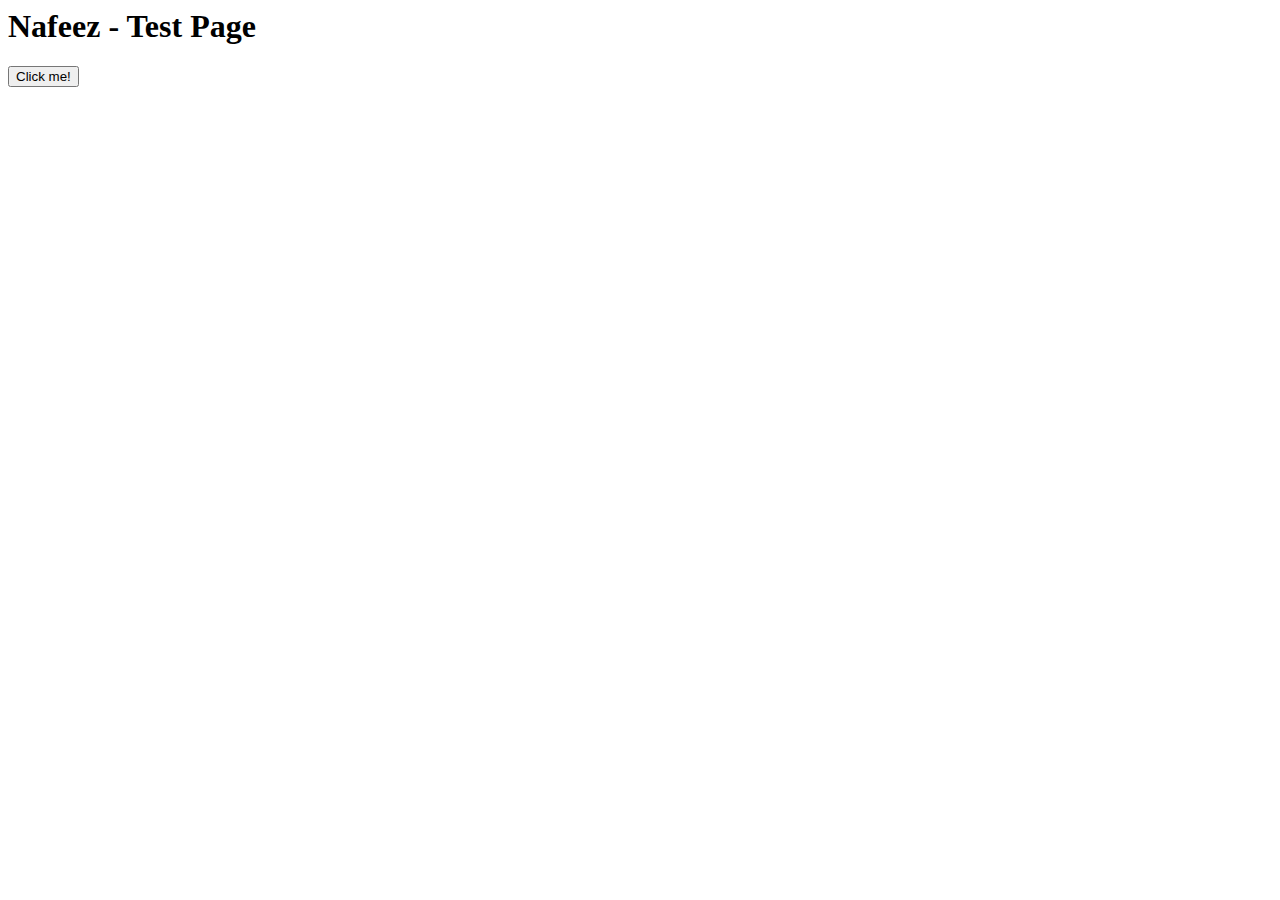
<file: unauth.html>
<html>
<head>
	<meta name="viewport" content="width=device-width, initial-scale=1.0">
<h1>Nafeez - Test Page</h1>
</head>
<body>
	
<!-- BEGIN LivePerson Monitor. -->
<script type="text/javascript">window.lpTag=window.lpTag||{},'undefined'==typeof window.lpTag._tagCount?(window.lpTag={wl:lpTag.wl||null,scp:lpTag.scp||null,site:'86175314'||'',section:lpTag.section||'',tagletSection:lpTag.tagletSection||null,autoStart:lpTag.autoStart!==!1,ovr:lpTag.ovr||{},_v:'1.10.0',_tagCount:1,protocol:'https:',events:{bind:function(t,e,i){lpTag.defer(function(){lpTag.events.bind(t,e,i)},0)},trigger:function(t,e,i){lpTag.defer(function(){lpTag.events.trigger(t,e,i)},1)}},defer:function(t,e){0===e?(this._defB=this._defB||[],this._defB.push(t)):1===e?(this._defT=this._defT||[],this._defT.push(t)):(this._defL=this._defL||[],this._defL.push(t))},load:function(t,e,i){var n=this;setTimeout(function(){n._load(t,e,i)},0)},_load:function(t,e,i){var n=t;t||(n=this.protocol+'//'+(this.ovr&&this.ovr.domain?this.ovr.domain:'lptag.liveperson.net')+'/tag/tag.js?site='+this.site);var o=document.createElement('script');o.setAttribute('charset',e?e:'UTF-8'),i&&o.setAttribute('id',i),o.setAttribute('src',n),document.getElementsByTagName('head').item(0).appendChild(o)},init:function(){this._timing=this._timing||{},this._timing.start=(new Date).getTime();var t=this;window.attachEvent?window.attachEvent('onload',function(){t._domReady('domReady')}):(window.addEventListener('DOMContentLoaded',function(){t._domReady('contReady')},!1),window.addEventListener('load',function(){t._domReady('domReady')},!1)),'undefined'===typeof window._lptStop&&this.load()},start:function(){this.autoStart=!0},_domReady:function(t){this.isDom||(this.isDom=!0,this.events.trigger('LPT','DOM_READY',{t:t})),this._timing[t]=(new Date).getTime()},vars:lpTag.vars||[],dbs:lpTag.dbs||[],ctn:lpTag.ctn||[],sdes:lpTag.sdes||[],hooks:lpTag.hooks||[],identities:lpTag.identities||[],ev:lpTag.ev||[]},lpTag.init()):window.lpTag._tagCount+=1;</script>
<!-- END LivePerson Monitor. -->

<script>
// Initialize the lpTag namespace and the identity array, if the identity function is placed above the tag.
    //var lpTag = {};
    lpTag.identities = [];
    lpTag.identities.push(identityFn);
    function identityFn(callback) {
    	callback(
    			{ iss: "NafeezTestPage", acr: "loa1" }
    	);
    }
</script>

<script>
lpTag.events.bind("lpUnifiedWindow","conversationInfo",function(data){console.log(data);});
</script>

<button>Click me!</button>
<div id="test"></div>
</html>
</file>
